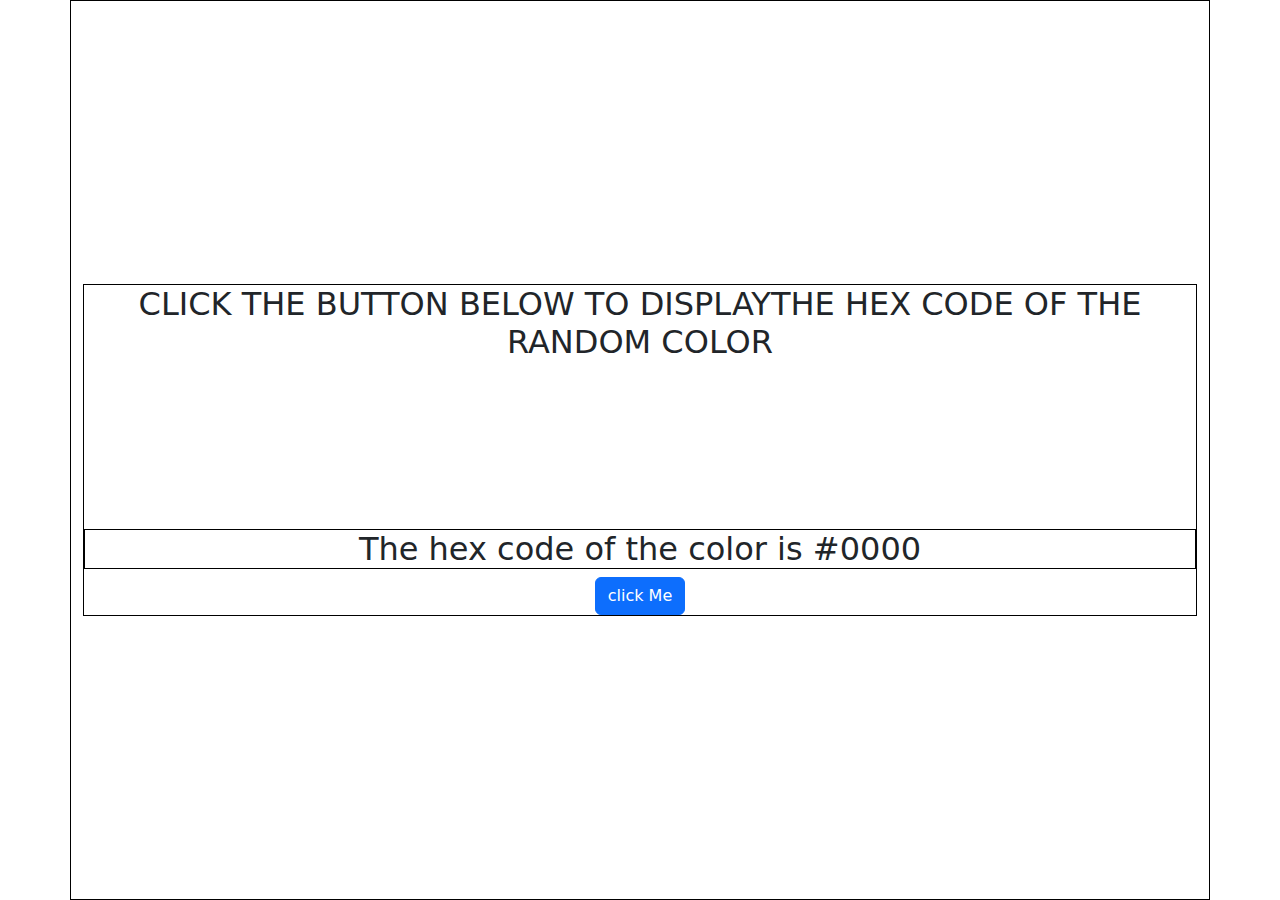
<file: project2/index.html>
<!DOCTYPE html>
<html>
<head>
   <meta charset="UTF-8">
   <meta name="viewport" content="width=device-width, initial-scale=1.0">
   <title>clickMe</title>
   <link rel="stylesheet" href="style.css">
   <link rel="stylesheet" href="https://cdn.jsdelivr.net/npm/bootstrap@5.2.3/dist/css/bootstrap.min.css">
</head>
<body>
   <div class="container">
       <div class="hex-colors">
           <h1>Click the button below to displaythe hex code of the random color</h1>
           <h2>The hex code of the color is #<span id="hex-code">0000</span></h2>
           <button onclick="changeColors()" type="button" class="btn btn-primary">click Me</button> 
        
        </div>
    </div>
   <script src="script.js"></script>
</body>
</html>
</file>
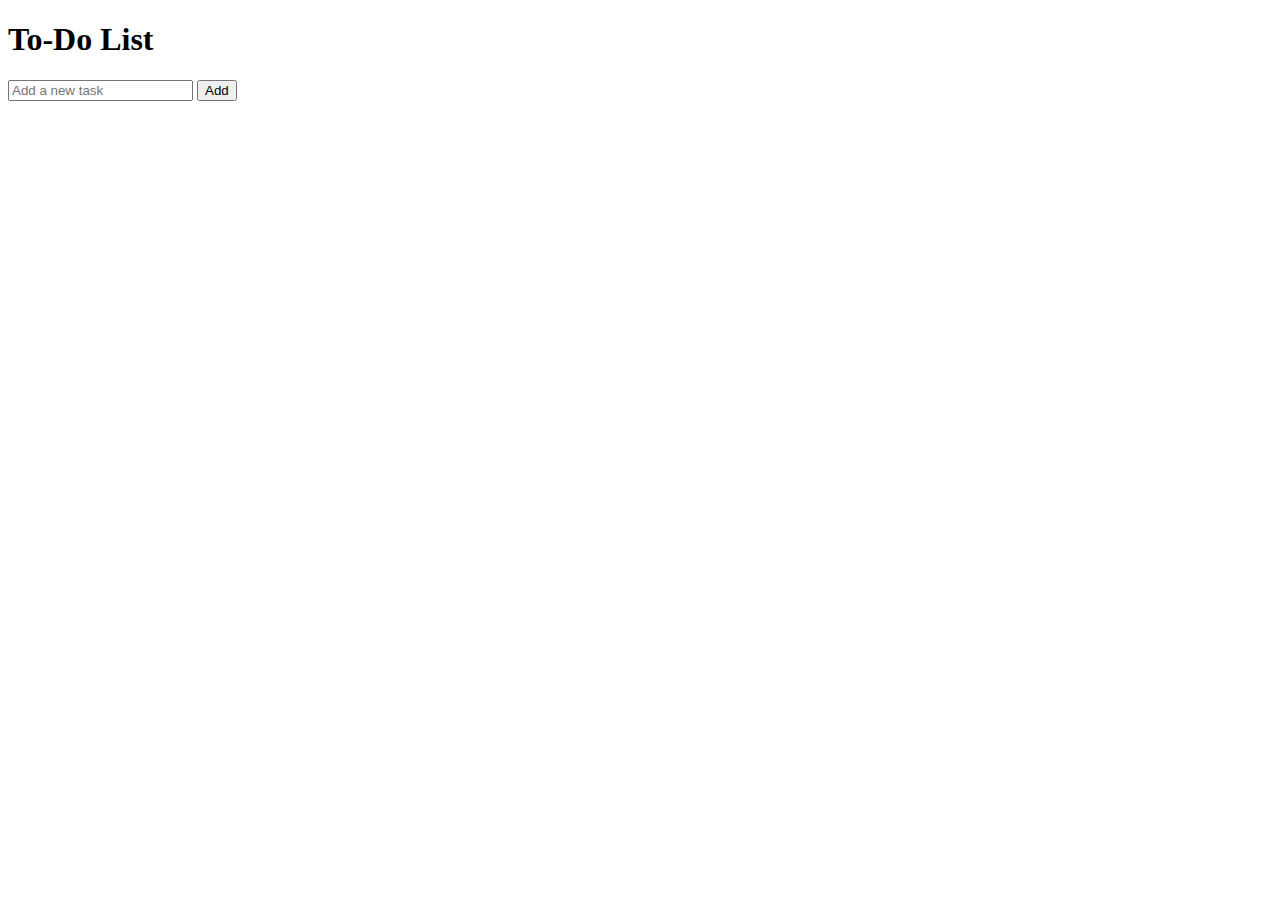
<file: project3/index.html>
<!DOCTYPE html>
<html lang="en">
<head>
  <meta charset="UTF-8">
  <meta name="viewport" content="width=device-width, initial-scale=1.0">
  <title>To-Do List App</title>
</head>
<body>
    <h1>To-Do List</h1>
    <input type="text" id="task" placeholder="Add a new task">
    <button id="addTask">Add</button>
    <ul id="taskList"></ul>
    <script src="script.js"></script>
  </html>
</file>
<file: project2/style.css>
@import url('https://fonts.googleapis.com/css2?family=Comfortaa:wght@500&display=swap');
body{
    font-family: 'Comfortaa', cursive;

}
.container{
    display: flex;
    justify-content: center;
    width: 95%;
    border: 1px solid black;
    height: 100vh;
    align-items: center;
 }

 .hex-colors{
    border: 1px solid black;
    text-align: center;
 }
 .hex-colors h1{
     font-size: 2rem;
     text-transform: uppercase;
     animation: changecolor 5s infinite alternate;
 }
 .hex-colors h2{
    border: 1px solid black;
    font-size: 2rem;
    margin-top: 15%;
 }
 @keyframes colorchange{
    0%{
        color: indigo;
    }
    20%{
        color: blue;
    }
    40%{
        color: green;
    }
    60%{
        color: yellow;
    }
    80%{
        color: orange;
    }
    100%{
        color: red;
    }
 @media(max-width:480px) {
    .hex-colors h1{
        font-size: 1.5rem;
    } 
    .hex-colors h2{
        font-size: 1.5rem;
    }
     
 }   
    
 }
</file>
